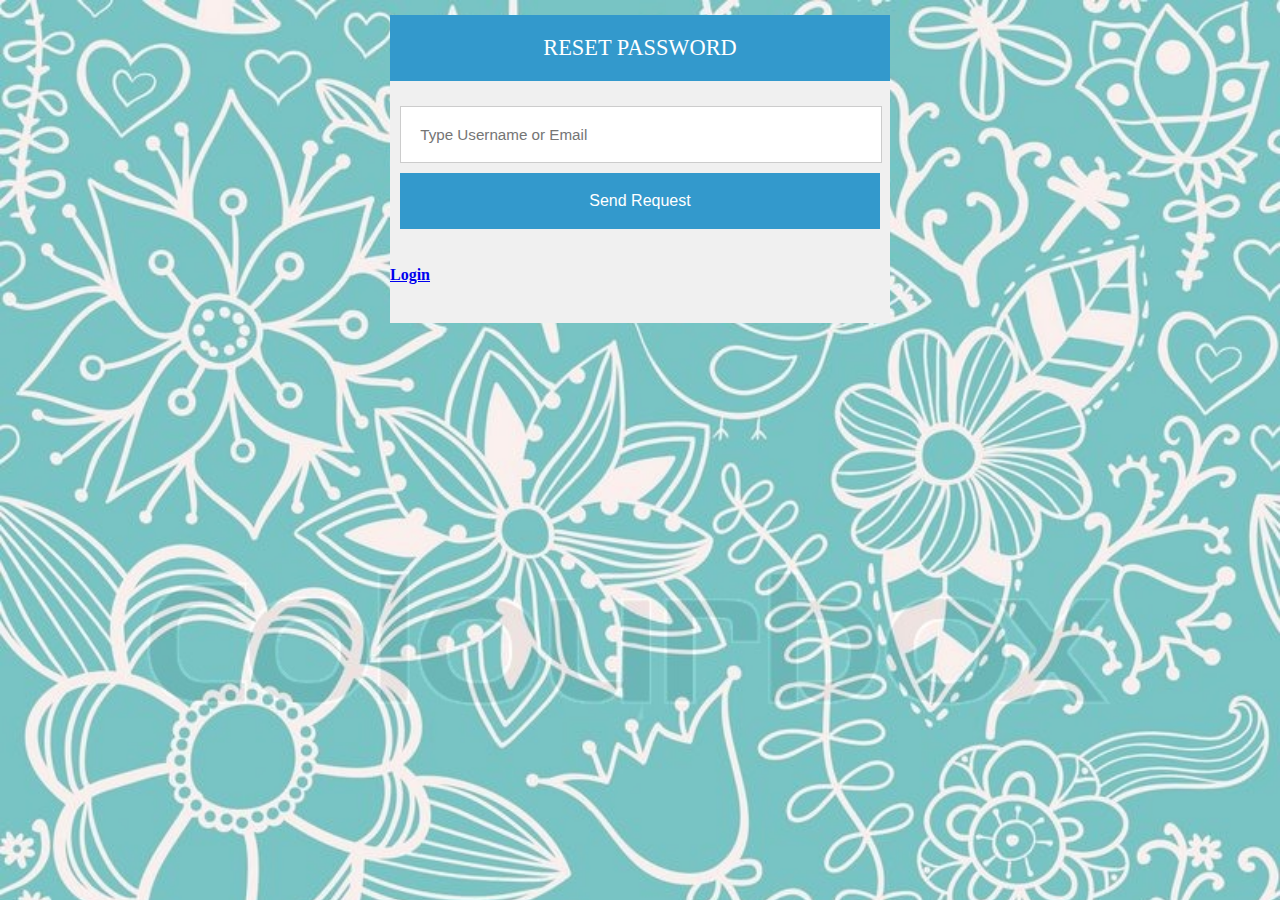
<file: reset.html>
<!DOCTYPE html>
<head>
<title></title>
<link rel="stylesheet" type="text/css" href="css/style.css">
</head>
<html>
<div class="control">
  <h1>Reset Password</h1>
  <div class="container">
    <input type="password" placeholder="Type Username or Email" />
    <input type="submit" value="Send Request" />
    
  </div>
  <div class="footer">
  	<h4><a href="index.html">Login</a></h4><br>
  </div>
</div>
</html>
</file>
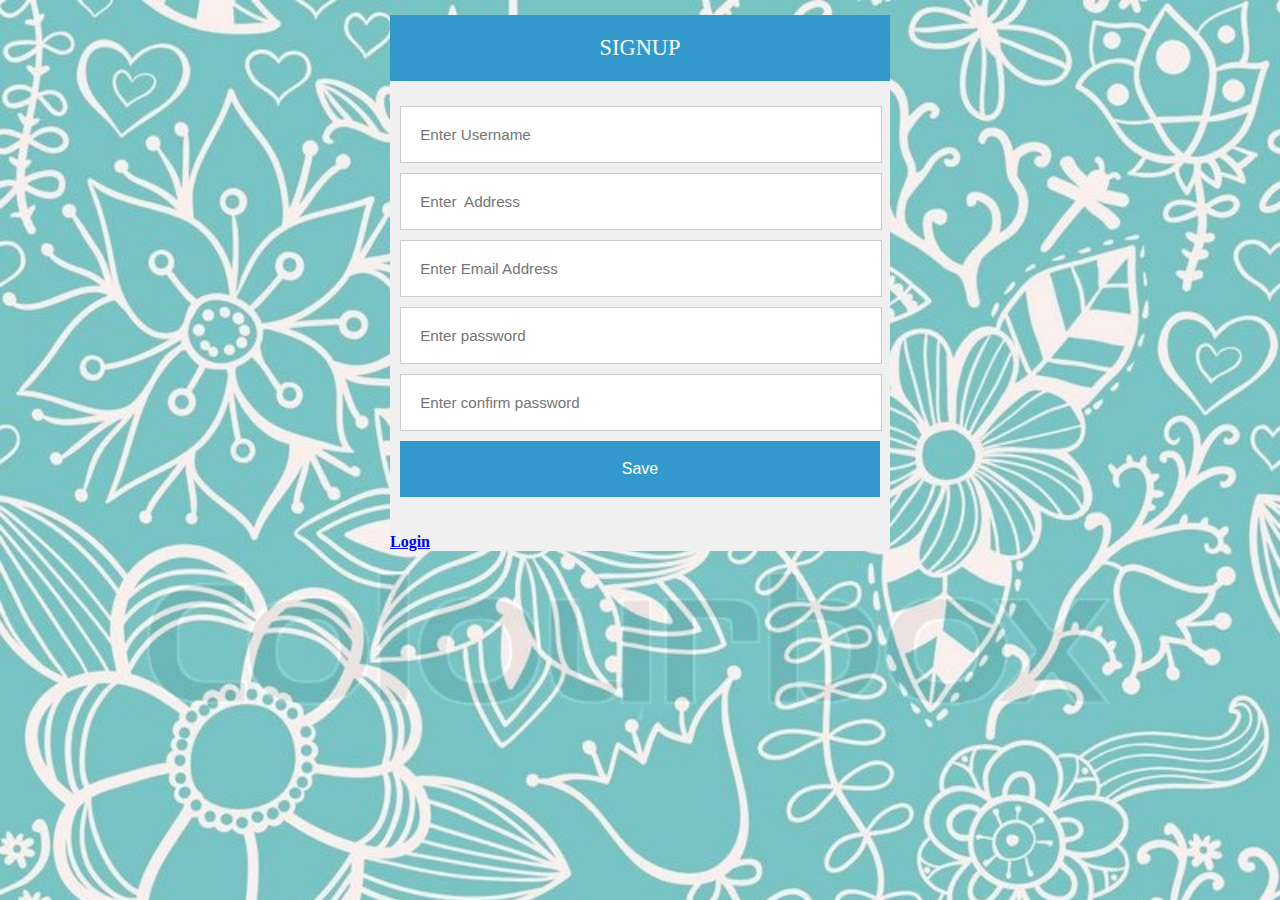
<file: signup.html>
<!DOCTYPE html>
<head>
<title></title>
<link rel="stylesheet" type="text/css" href="css/style.css">
</head>
<html>
<div class="control">
  <h1>SignUp</h1>
  <div class="container">
    <input type="text" placeholder="Enter Username" />
    <input type="text" placeholder="Enter  Address" />
    <input type="email" placeholder="Enter Email Address" />
    <input type="password" placeholder="Enter password" />
    <input type="password" placeholder="Enter confirm password" />
    <input type="submit" value="Save" />
  

  </div>
  <div class="footer"><h4><a href="index.html">Login</a></h4></div>

</div>
</html>
</file>
<file: css/style.css>
.control {
  background: #f0f0f0;
  width: 500px;
  margin: 0 auto;
  margin-top: 5px;
  margin-bottom: 2%;
  transition: opacity 1s;
  -webkit-transition: opacity 1s;
}

.control h1{
  background: #3399cc;
  padding: 20px 0;
  font-size: 140%;
  font-weight: 300;
  text-align: center;
  color: #fff;
  text-transform: uppercase;
}



body{

background: url(../img/back.jpg);
background-repeat:  no-repeat;
background-size: cover;

}

.container {
  

  background: #f0f0f0;
  padding: 2% 2%;
}

.control img{

display: block;
margin: 0 auto;
height: 100px;
width: 100px;


}
.control input[type="text"],
.control input[type="email"],
.control input[type="password"] {
  width: 92%;
  background: #fff;
  margin-bottom: 2%;
  border: 1px solid #ccc;
  padding: 4%;
  font-family: 'Open Sans', sans-serif;
  font-size: 95%;
  color: #555;
}

.control input[type="submit"] {
  width: 100%;
  background: #3399cc;
  border: 2px;
  padding: 4%;
  font-family: 'Open Sans', sans-serif;
  font-size: 100%;
  color: #fff;
  cursor: pointer;
  transition: background .3s;
  -webkit-transition: background .3s;
  margin: 0px 0px 5px 0px;

  

}

.control input[type="submit"]:hover {
  background: #2288bb;
}
</file>
